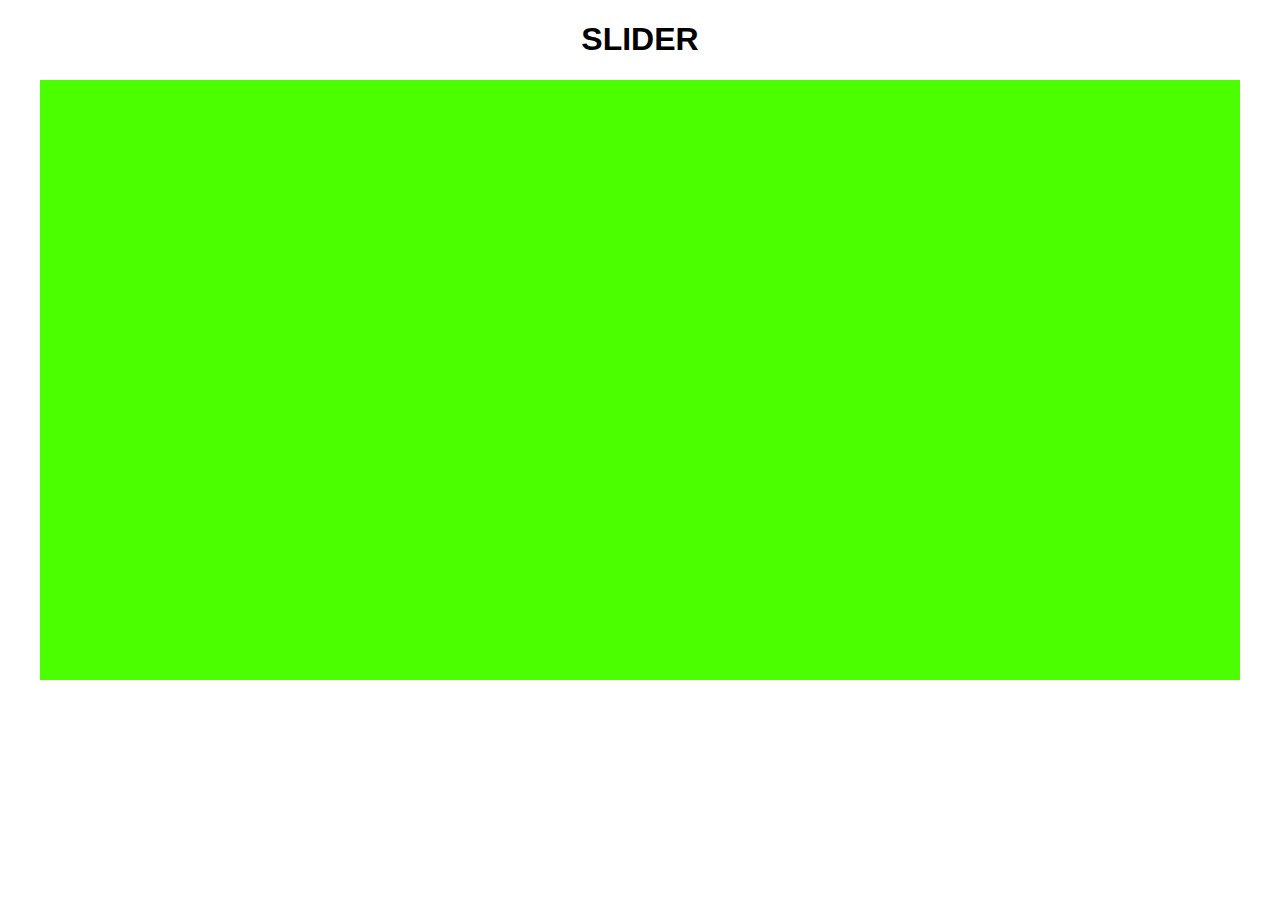
<file: Slider/index.html>
<!DOCTYPE html>
<html lang="fr">
    <head>
        <meta charset="UTF-8">
        <meta http-equiv="X-UA-Compatible" content="IE=edge">
        <meta name="viewport" content="width=device-width, initial-scale=1.0">
        <link rel="stylesheet" href="assets/CSS/carrousel.css">
        <title>Document</title>
    </head>
    <body>
        <h1>SLIDER</h1>
        <div id="slider">
            <img src="assets/img/1.png" alt="" id="slide">
            <div id="precedent" onclick="ChangeSlide(-1)"><</div>
            <div id="suivant" onclick="ChangeSlide(1)">></div>
        </div>
    </body>
    <script src="assets/JS/carrousel.js"></script>
</html>
</file>
<file: Slider/assets/CSS/carrousel.css>
body{
    font-family: 'arial', sans-serif;
    text-align: center;
}

#slider{
    position: relative;
    width: 1200px;
    margin: auto;
    display: flex;
    align-items: center;
}

#precedent,
#suivant{
    cursor: pointer;
    transition: opacity 0.3s ease;
    opacity: 0;
    position: absolute;
    font-size: 100px;
    color: rgba(220, 220, 220, 0.8);
    background-color: rgba(0, 0, 0, 0.8);
    padding: 10px;
}

#precedent{
    left: 0;
    border-radius: 0px 20px 20px 0px;
    
}

#suivant{
    right: 0;
    border-radius: 20px 0px 0px 20px;
}

#slider:hover #precedent,
#slider:hover #suivant{
    opacity: 0.5;
}

#precedent:active{
    opacity: 1;
    
}

div:active #suivant{
    opacity: 1;
}
</file>
